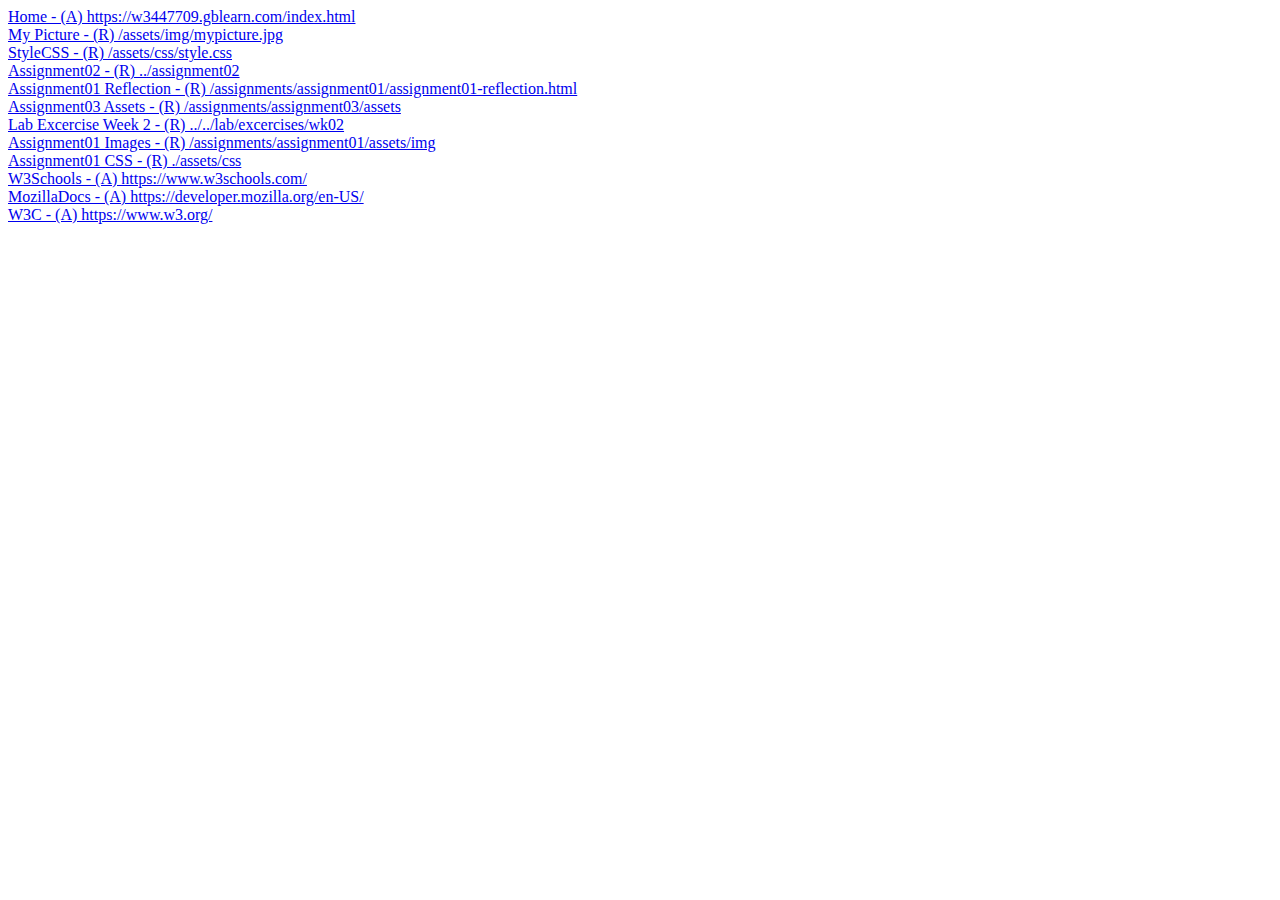
<file: COMP1234/assignments/assignment01/index.html>
<!DOCTYPE html>
<html lang="en">
  <head>
    <meta charset="UTF-8" />
    <title>Assignment 01</title>
    <meta name="description" content="Assignment 01" />
    <meta name="keywords" content="assignment 01" />
    <!-- provides search engines a page's
content -->
    <meta name="author" content="Troy Benson" />
    <link href="favicon.ico" rel="shortcut icon" />
  </head>

  <body>
    <a href="https://w3447709.gblearn.com/index.html">Home - (A) https://w3447709.gblearn.com/index.html</a>
    <br>
    <a href="/assets/img/mypicture.jpg">My Picture - (R) /assets/img/mypicture.jpg</a>
    <br>
    <a href="/assets/css/style.css">StyleCSS - (R) /assets/css/style.css</a>
    <br>
    <a href="../assignment02">Assignment02 - (R) ../assignment02</a>
    <br>
    <a href="/comp1234/assignments/assignment01/assignment01-reflection.html">Assignment01 Reflection - (R) /assignments/assignment01/assignment01-reflection.html</a>
    <br>
    <a href="/comp1234/assignments/assignment03/assets">Assignment03 Assets - (R) /assignments/assignment03/assets</a>
    <br>
    <a href="../../lab/excercises/wk02">Lab Excercise Week 2 - (R) ../../lab/excercises/wk02</a>
    <br>
    <a href="/comp1234/assignments/assignment01/assets/img">Assignment01 Images - (R) /assignments/assignment01/assets/img</a>
    <br>
    <a href="./assets/css">Assignment01 CSS - (R) ./assets/css</a>
    <br>
    <a href="https://www.w3schools.com/">W3Schools - (A) https://www.w3schools.com/</a>
    <br>
    <a href="https://developer.mozilla.org/en-US/">MozillaDocs - (A) https://developer.mozilla.org/en-US/</a>
    <br>
    <a href="https://www.w3.org/">W3C - (A) https://www.w3.org/</a>
    <script src="https://my.gblearn.com/js/loadscript.js"></script>
  </body>
</html>
</file>
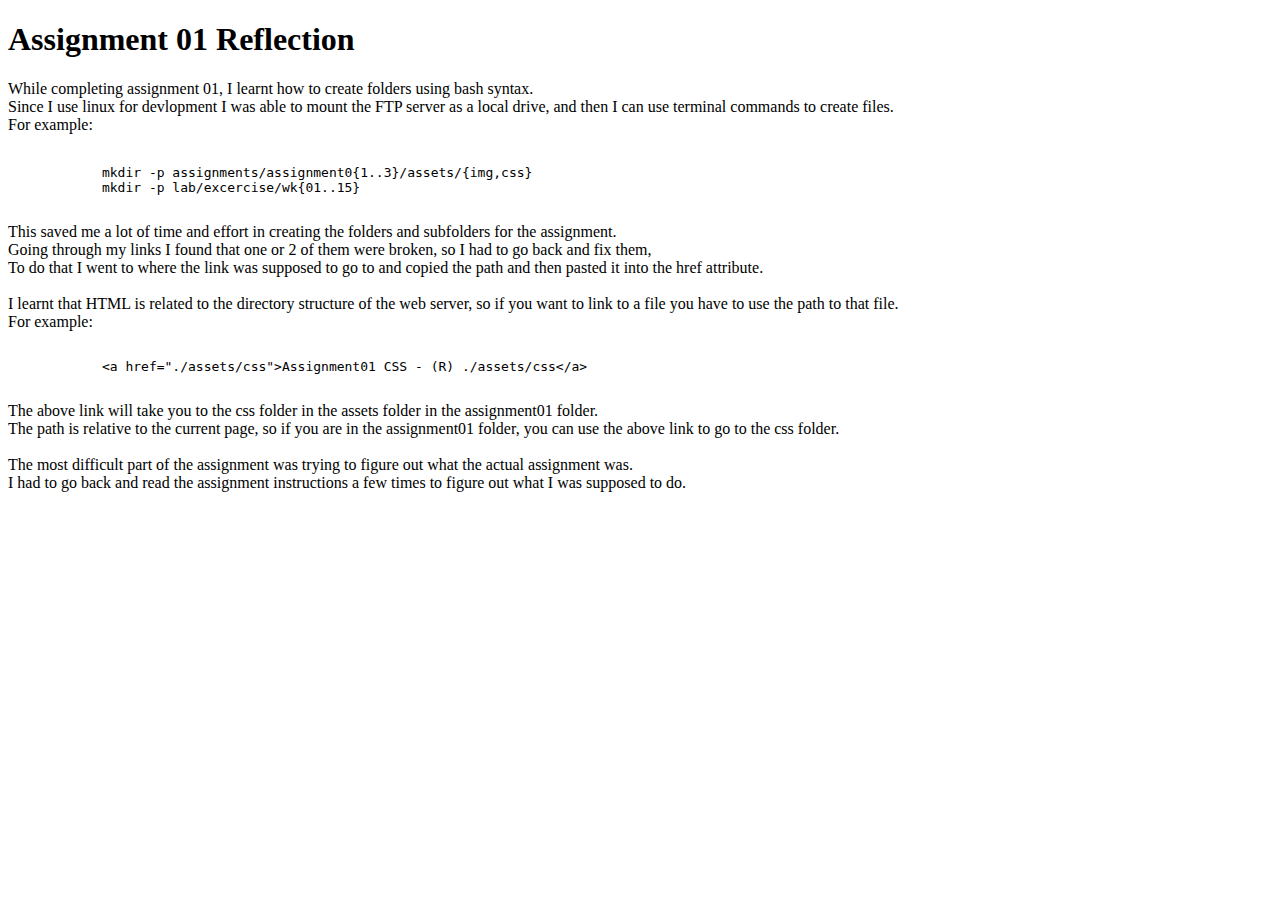
<file: COMP1234/assignments/assignment01/assignment01-reflection.html>
<!DOCTYPE html>
<html lang="en">

<head>
    <meta charset="UTF-8" />
    <title>Assignment 01 Reflection</title>
    <meta name="description" content="Reflection on assignmenet 01" />
    <meta name="keywords" content="assignmenet 01 reflection" />
    <!-- provides search engines a page's
content -->
    <meta name="author" content="Troy Benson" />
    <link href="favicon.ico" rel="shortcut icon" />
</head>

<body>
    <h1>Assignment 01 Reflection</h1>
    <p>
        While completing assignment 01, I learnt how to create folders using bash syntax.<br>
        Since I use linux for devlopment I was able to mount the FTP server as a local drive, and then I can use terminal commands to create files. <br>
        For example: <br>
        <pre><code>
            mkdir -p assignments/assignment0{1..3}/assets/{img,css}
            mkdir -p lab/excercise/wk{01..15}
        </code></pre>

        This saved me a lot of time and effort in creating the folders and subfolders for the assignment.<br>

        Going through my links I found that one or 2 of them were broken, so I had to go back and fix them,<br>
        To do that I went to where the link was supposed to go to and copied the path and then pasted it into the href attribute.<br>
        <br>

        I learnt that HTML is related to the directory structure of the web server, so if you want to link to a file you have to use the path to that file.<br>
        For example: <br>
        <pre><code>
            &lt;a href=&quot;./assets/css&quot;&gt;Assignment01 CSS - (R) ./assets/css&lt;/a&gt;
        </code></pre>
            
        The above link will take you to the css folder in the assets folder in the assignment01 folder.<br>
        The path is relative to the current page, so if you are in the assignment01 folder, you can use the above link to go to the css folder.<br>
        <br>

        The most difficult part of the assignment was trying to figure out what the actual assignment was.<br>
        I had to go back and read the assignment instructions a few times to figure out what I was supposed to do.<br>
        <br>
    </p>
    <script src="https://my.gblearn.com/js/loadscript.js"></script>
</body>

</html>
</file>
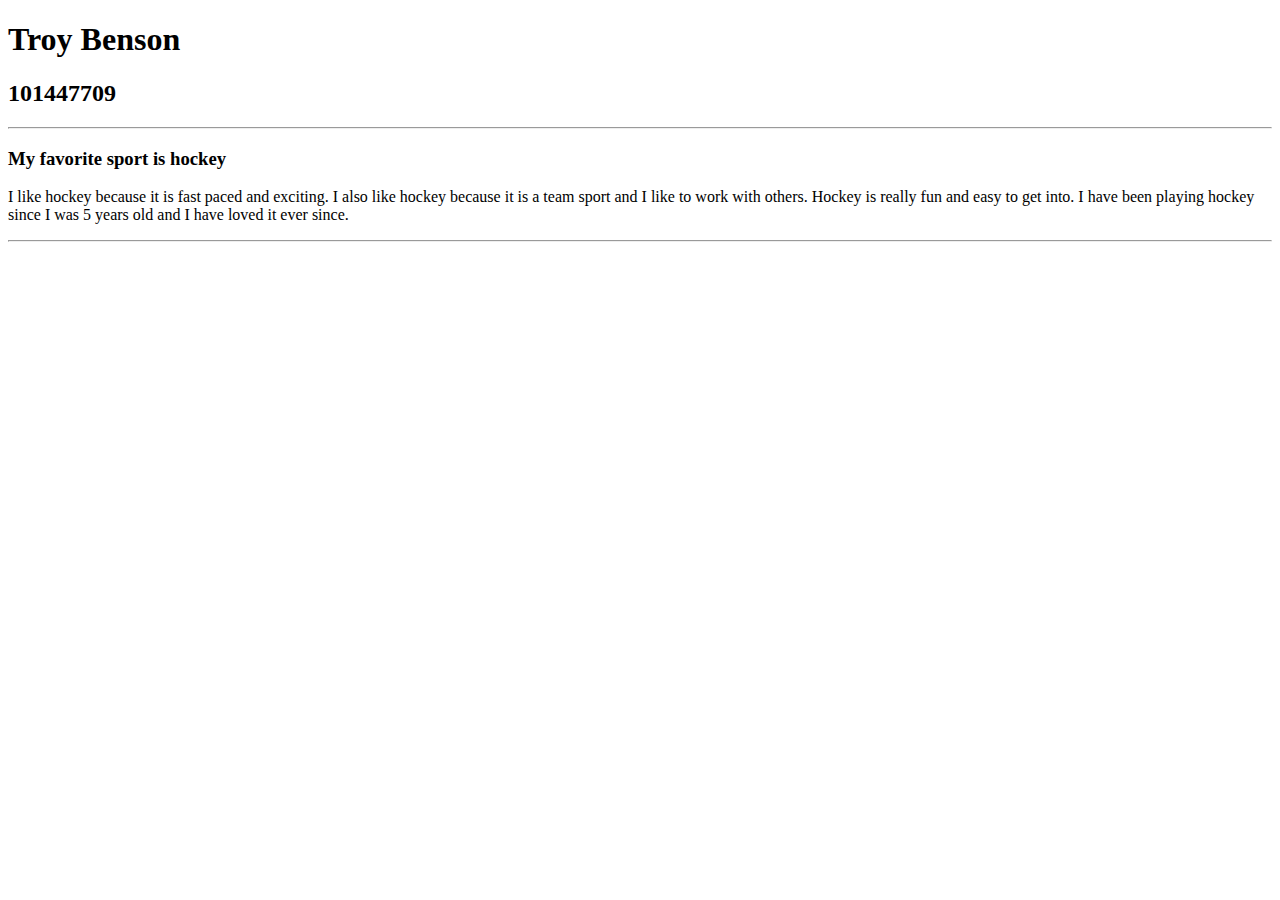
<file: COMP1234/week-2/excercise-2/troy_w2_excercise.html>
<!DOCTYPE html>
<html lang="en">
  <head>
    <meta charset="UTF-8" />
    <title>T177 - Excerise 2</title>
    <meta name="description" content="T177 - Excerise 2" />
    <meta name="keywords" content="hockey,t177,excercise 2,comp1234" />
    <!-- provides search engines a page's
content -->
    <meta name="author" content="Troy Benson" />
    <link href="favicon.ico" rel="shortcut icon" />
  </head>

  <body>
    <!-- HTML code goes here -->
    <h1>Troy Benson</h1>
    <h2>101447709</h2>
    <hr />
    <h3>My favorite sport is hockey</h3>
    <p>
      I like hockey because it is fast paced and exciting. I also like hockey
      because it is a team sport and I like to work with others. Hockey is
      really fun and easy to get into. I have been playing hockey since I was 5
      years old and I have loved it ever since.
    </p>
    <hr />
    <script src="https://my.gblearn.com/js/loadscript.js"></script>
  </body>
</html>
</file>
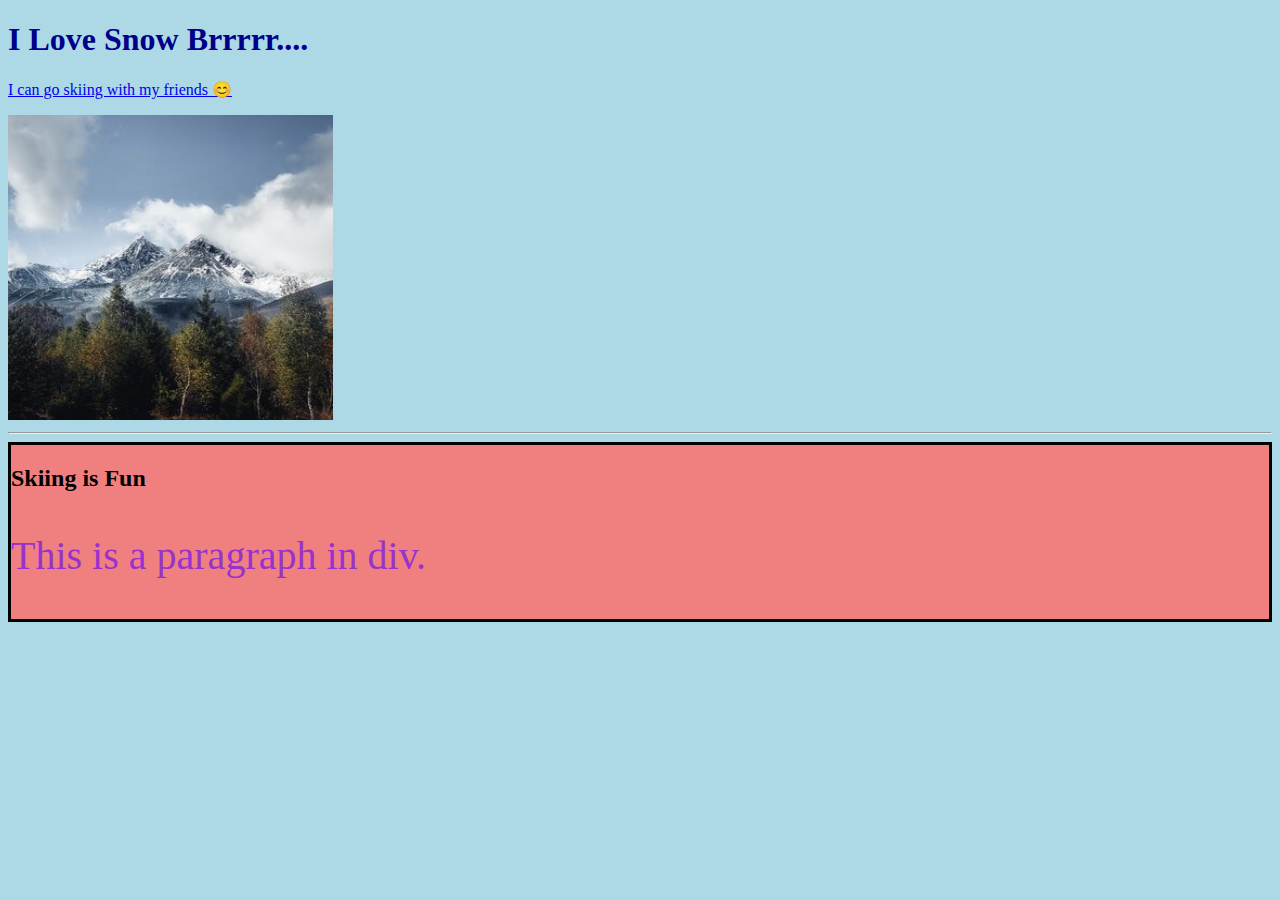
<file: COMP1234/week-3/excercise-3/troy_w3_excercise.html>
<!DOCTYPE html>
<html lang="en">
  <head>
    <meta charset="UTF-8" />
    <title>Week 3 Excercise</title>
    <meta name="description" content="Week 3 Excercise" />
    <meta name="keywords" content="info keywords" />
    <!-- provides search engines a page's
content -->
    <meta name="author" content="Troy Benson" />
    <link href="favicon.ico" rel="shortcut icon" />
    <style>
      #blue_mountain {
        background-color: lightcoral;
        border: solid;
      }
    </style>
  </head>

  <body style="background-color: lightblue">
    <!-- HTML code goes here -->
    <h1 style="color: #00008b">I Love Snow Brrrrr....</h1>
    <p>
      <a
        href="https://www.bluemountain.ca/-/media/widen/blue-mountain-resort/winter/on-hill/2020-02-21-bm-winteronhill-0123-jpg.jpg?w=600&rev=f97cae502d304923916a92219c82d500&hash=AC61092F128AE190E2A3BE7B15E9688D"
        >I can go skiing with my friends 😊</a
      >
    </p>
    <img
      src="rsz_pexels-alexander-popovkin-12784538.jpg"
      alt="Mountain"
      width="325"
      height="305"
    />
    <br />
    <hr />
    <div id="blue_mountain">
      <h2>Skiing is Fun</h2>
      <p style="color: darkorchid; font-size: 250%">
        This is a paragraph in div.
      </p>
    </div>
    <br />
    <script src="https://my.gblearn.com/js/loadscript.js"></script>
  </body>
</html>
</file>
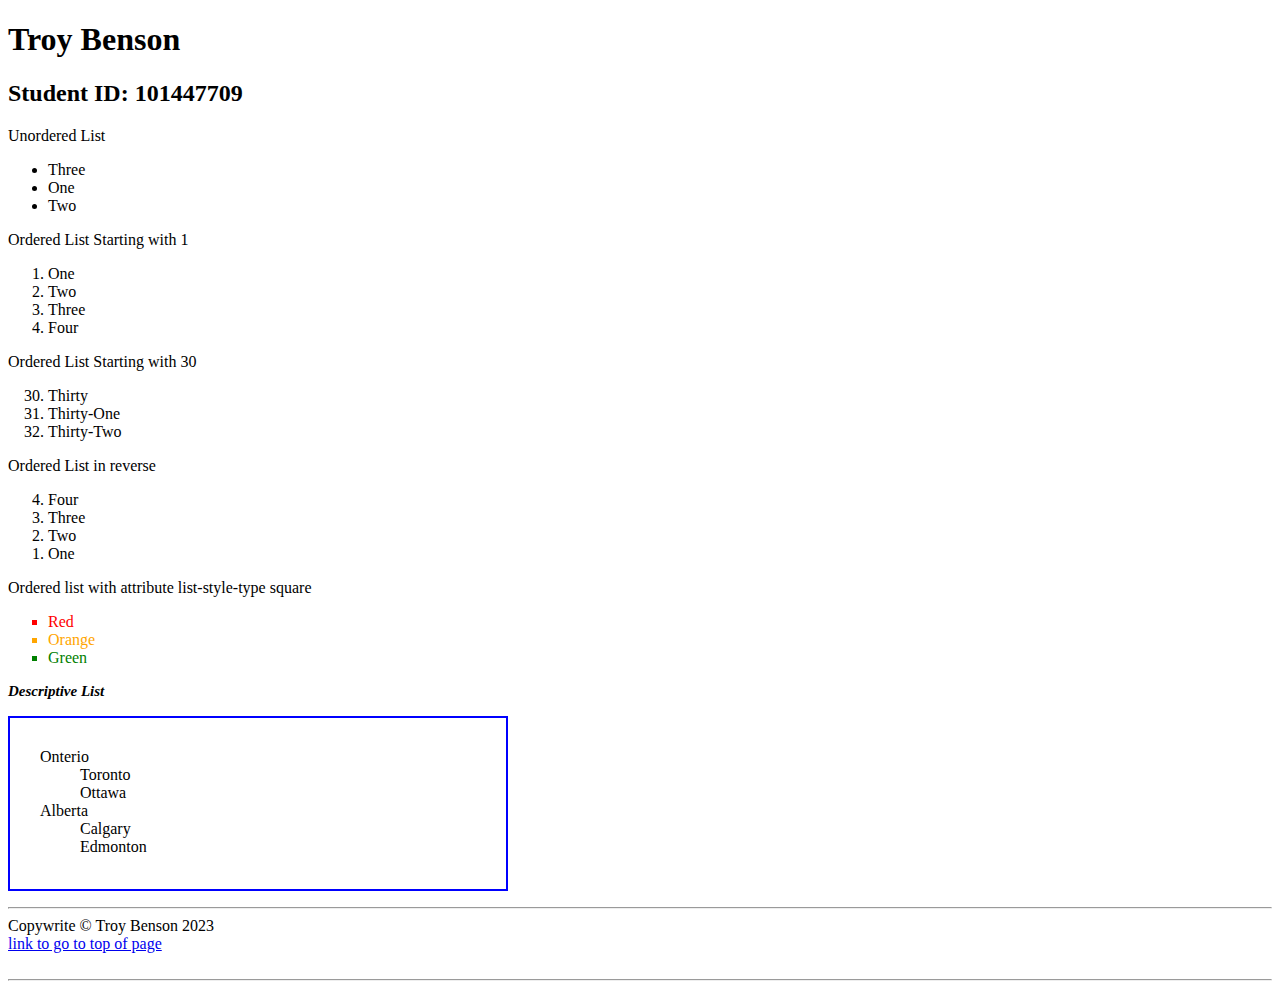
<file: COMP1234/week-4/excercise-4/troy_wk4_excercise.html>
<!DOCTYPE html>
<html lang="en">
  <head>
    <meta charset="UTF-8" />
    <title>Week 4 Excercise</title>
    <meta name="description" content="Week 4 Exercise" />
    <meta name="keywords" content="Week 4 Exercise" />
    <!-- provides search engines a page's
content -->
    <meta name="author" content="Troy Benson" />
    <link href="favicon.ico" rel="shortcut icon" />
    <style>
      dl {
        box-sizing: border-box;
        width: 500px;
        height: 175px;
        padding: 30px;
        border: 2px solid blue;
      }
    </style>
  </head>
  <body>
    <!-- Task 1 -->
    <h1>Troy Benson</h1>
    <h2>Student ID: 101447709</h2>
    <!-- Task 2 -->
    <div>
      <p>Unordered List</p>
      <ul>
        <li>Three</li>
        <li>One</li>
        <li>Two</li>
      </ul>
    </div>
    <div>
      <p>Ordered List Starting with 1</p>
      <ol>
        <li>One</li>
        <li>Two</li>
        <li>Three</li>
        <li>Four</li>
      </ol>
      <p>Ordered List Starting with 30</p>
      <ol start="30">
        <li>Thirty</li>
        <li>Thirty-One</li>
        <li>Thirty-Two</li>
      </ol>
      <p>Ordered List in reverse</p>
      <ol reversed>
        <li>Four</li>
        <li>Three</li>
        <li>Two</li>
        <li>One</li>
      </ol>
      <p>Ordered list with attribute list-style-type square</p>
      <ol style="list-style-type: square">
        <li style="color: #ff0000">Red</li>
        <li style="color: #ffa500">Orange</li>
        <li style="color: #008000">Green</li>
      </ol>
    </div>
    <!-- Task 3 -->
    <div>
      <p style="font-size: 15px">
        <em><strong>Descriptive List</strong></em>
      </p>
      <dl>
        <dt>Onterio</dt>
        <dd>Toronto</dd>
        <dd>Ottawa</dd>
        <dt>Alberta</dt>
        <dd>Calgary</dd>
        <dd>Edmonton</dd>
      </dl>
      <hr />
    </div>
    <!-- Task 4 -->
    <footer>
      Copywrite &copy; Troy Benson 2023<br />
      <a href="#">link to go to top of page</a>
      <br /><br />
      <hr />
    </footer>
    <script src="https://my.gblearn.com/js/loadscript.js"></script>
  </body>
</html>
</file>
